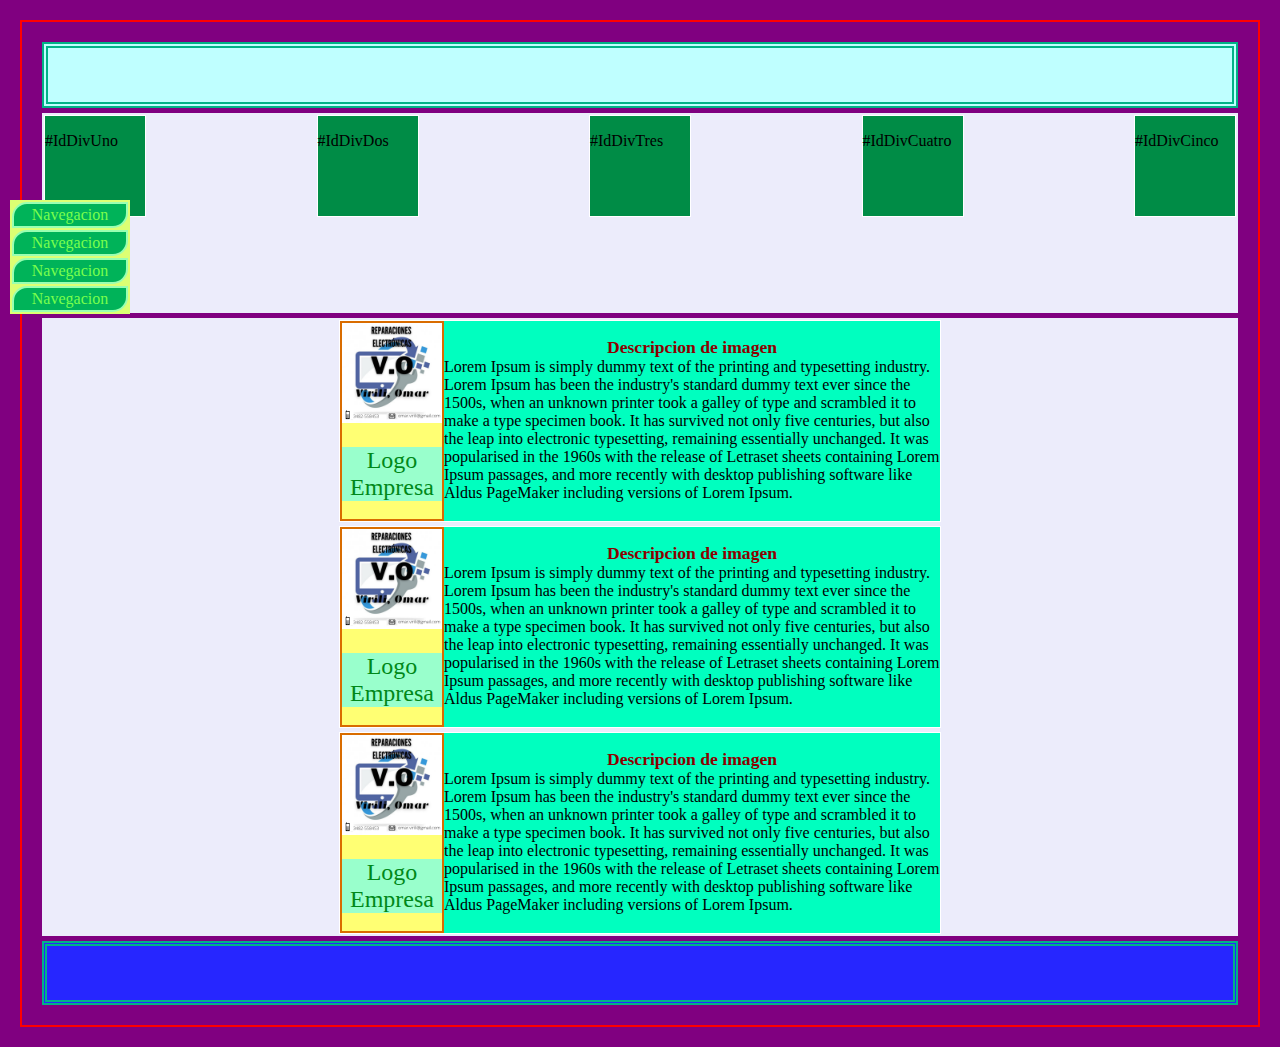
<file: index.html>
<html>
	<head>
	<link href="styles.css" type="text/css" rel="stylesheet">
	<link href="script.js" type="" rel="preload">
	
	<title>Esquema propio para prueba de propiedades</title>
	</head>
	<body>
		<div id="nav"></div>
		<div class="gral" id="div1">
			<div id="IdDivUno" class="cuadrado"><p>#IdDivUno</p></div>
			<div id="IdDivDos" class="cuadrado"><p>#IdDivDos</p></div>
			<div id="IdDivTres" class="cuadrado"><p>#IdDivTres</p></div>
			<div id="IdDivCuatro" class="cuadrado"><p>#IdDivCuatro</p></div>
			<div id="IdDivCinco" class="cuadrado"><p>#IdDivCinco</p></div>
		</div>
		<div class="gral" id="div2">
			<div id="uno"class="cuadrado etiqueta">
				<span>
					<img src="./logo.png" Imagen />
					<p>Logo Empresa</p>
				</span>
				<p><strong>Descripcion de imagen</strong> Lorem Ipsum is simply dummy text of the printing and typesetting industry. 
				Lorem Ipsum has been the industry's standard dummy text ever since the 1500s, when an unknown printer 
				took a galley of type and scrambled it to make a type specimen book. It has survived not only five centuries,
				but also the leap into electronic typesetting, remaining essentially unchanged. 
				It was popularised in the 1960s with the release of Letraset sheets containing 
				Lorem Ipsum passages, and more recently with desktop publishing software like Aldus PageMaker
				including versions of Lorem Ipsum. 
				

	
				</p>
			</div>
			<!--segundo bloque-->
			<div id="dos"class="cuadrado etiqueta">
				<span>
					<img src="./logo.png" Imagen />
					<p>Logo Empresa</p>
				</span>
				<p><strong>Descripcion de imagen</strong> Lorem Ipsum is simply dummy text of the printing and typesetting industry. 
				Lorem Ipsum has been the industry's standard dummy text ever since the 1500s, when an unknown printer 
				took a galley of type and scrambled it to make a type specimen book. It has survived not only five centuries,
				but also the leap into electronic typesetting, remaining essentially unchanged. 
				It was popularised in the 1960s with the release of Letraset sheets containing 
				Lorem Ipsum passages, and more recently with desktop publishing software like Aldus PageMaker
				including versions of Lorem Ipsum. 
				

	
				</p>
			</div>
			<!--tercero bloque-->
			<div id="tres"class="cuadrado etiqueta">
				<span>
					<img src="./logo.png" Imagen />
					<p>Logo Empresa</p>
				</span>
				<p><strong>Descripcion de imagen</strong>Lorem Ipsum is simply dummy text of the printing and typesetting industry. 
				Lorem Ipsum has been the industry's standard dummy text ever since the 1500s, when an unknown printer 
				took a galley of type and scrambled it to make a type specimen book. It has survived not only five centuries,
				but also the leap into electronic typesetting, remaining essentially unchanged. 
				It was popularised in the 1960s with the release of Letraset sheets containing 
				Lorem Ipsum passages, and more recently with desktop publishing software like Aldus PageMaker
				including versions of Lorem Ipsum. 
				

	
				</p>
			</div>
			
			<div id="frame-movil">
				<p class="nav-lat">Navegacion</p>
				<p class="nav-lat">Navegacion</p>
				<p class="nav-lat">Navegacion</p>
				<p class="nav-lat">Navegacion</p>
			</div>
		</div>
		
		<div id="footer"></div>
		<div id="mount"></div>
	</body>
	<script src="./js/nuevo.js"></script>	
</html>
</file>
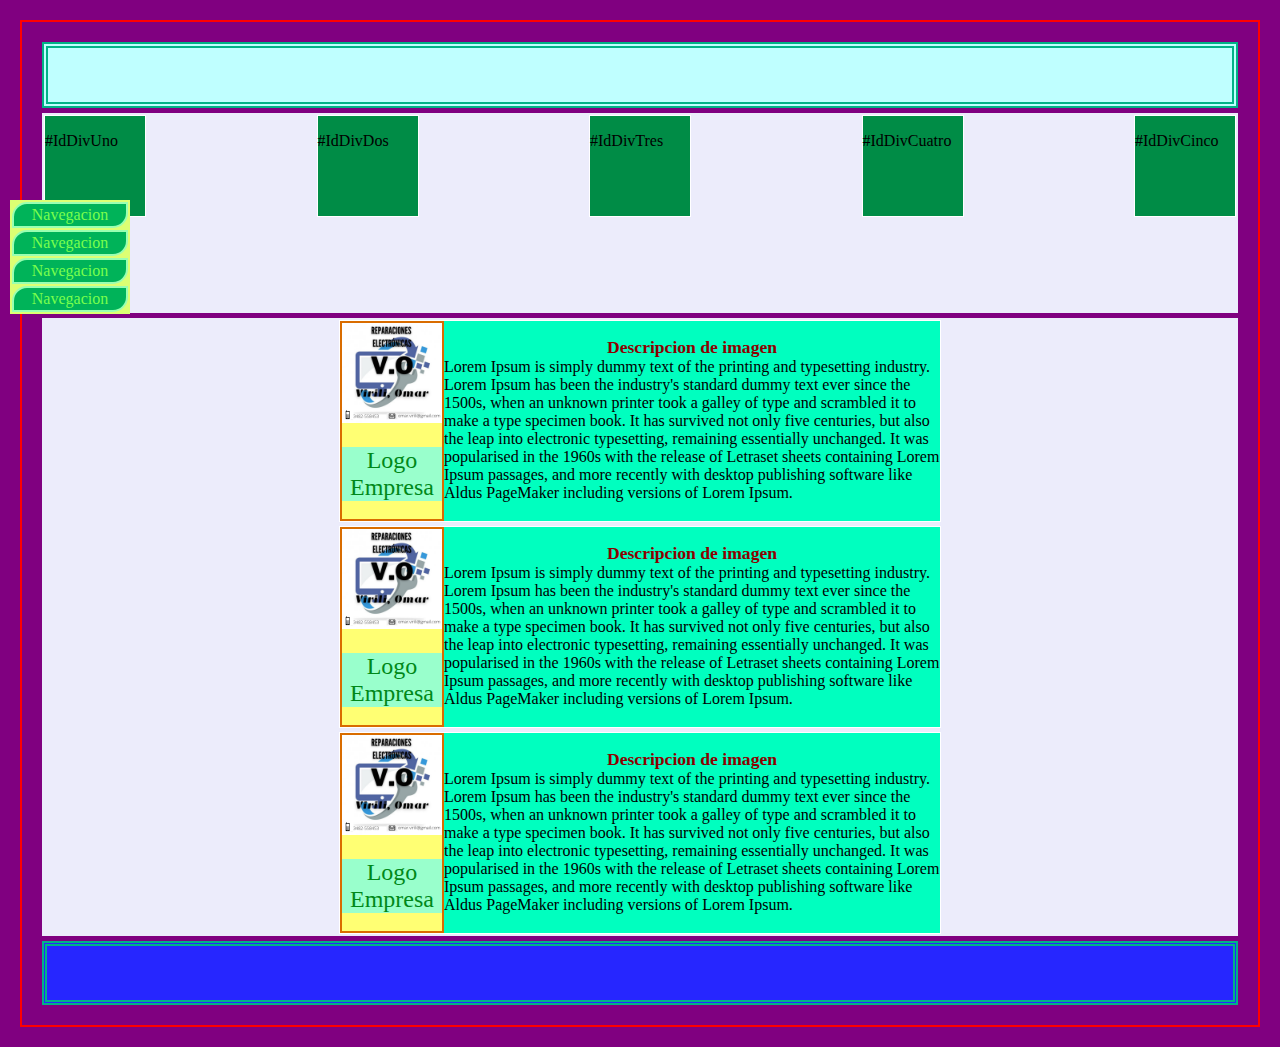
<file: homework.html>
<html>
	<head>
	<link href="styles.css" type="text/css" rel="stylesheet">
	
	<title>Esquema propio para prueba de propiedades</title>
	</head>
	<body>
		<div id="nav"></div>
		<div class="gral" id="div1">
			<div id="IdDivUno" class="cuadrado"><p>#IdDivUno</p></div>
			<div id="IdDivDos" class="cuadrado"><p>#IdDivDos</p></div>
			<div id="IdDivTres" class="cuadrado"><p>#IdDivTres</p></div>
			<div id="IdDivCuatro" class="cuadrado"><p>#IdDivCuatro</p></div>
			<div id="IdDivCinco" class="cuadrado"><p>#IdDivCinco</p></div>
		</div>
		<div class="gral" id="div2">
			<div id="uno"class="cuadrado etiqueta">
				<span>
					<img src="./logo.png" Imagen />
					<p>Logo Empresa</p>
				</span>
				<p><strong>Descripcion de imagen</strong> Lorem Ipsum is simply dummy text of the printing and typesetting industry. 
				Lorem Ipsum has been the industry's standard dummy text ever since the 1500s, when an unknown printer 
				took a galley of type and scrambled it to make a type specimen book. It has survived not only five centuries,
				but also the leap into electronic typesetting, remaining essentially unchanged. 
				It was popularised in the 1960s with the release of Letraset sheets containing 
				Lorem Ipsum passages, and more recently with desktop publishing software like Aldus PageMaker
				including versions of Lorem Ipsum. 
				

	
				</p>
			</div>
			<!--segundo bloque-->
			<div id="dos"class="cuadrado etiqueta">
				<span>
					<img src="./logo.png" Imagen />
					<p>Logo Empresa</p>
				</span>
				<p><strong>Descripcion de imagen</strong> Lorem Ipsum is simply dummy text of the printing and typesetting industry. 
				Lorem Ipsum has been the industry's standard dummy text ever since the 1500s, when an unknown printer 
				took a galley of type and scrambled it to make a type specimen book. It has survived not only five centuries,
				but also the leap into electronic typesetting, remaining essentially unchanged. 
				It was popularised in the 1960s with the release of Letraset sheets containing 
				Lorem Ipsum passages, and more recently with desktop publishing software like Aldus PageMaker
				including versions of Lorem Ipsum. 
				

	
				</p>
			</div>
			<!--tercero bloque-->
			<div id="tres"class="cuadrado etiqueta">
				<span>
					<img src="./logo.png" Imagen />
					<p>Logo Empresa</p>
				</span>
				<p><strong>Descripcion de imagen</strong>Lorem Ipsum is simply dummy text of the printing and typesetting industry. 
				Lorem Ipsum has been the industry's standard dummy text ever since the 1500s, when an unknown printer 
				took a galley of type and scrambled it to make a type specimen book. It has survived not only five centuries,
				but also the leap into electronic typesetting, remaining essentially unchanged. 
				It was popularised in the 1960s with the release of Letraset sheets containing 
				Lorem Ipsum passages, and more recently with desktop publishing software like Aldus PageMaker
				including versions of Lorem Ipsum. 
				

	
				</p>
			</div>
			
			<div id="frame-movil">
				<p class="nav-lat">Navegacion</p>
				<p class="nav-lat">Navegacion</p>
				<p class="nav-lat">Navegacion</p>
				<p class="nav-lat">Navegacion</p>
			</div>
		</div>
		
		<div id="footer"></div>
	</body>
	<script src="./js/nuevo.js"></script>	
</html>
</file>
<file: styles.css>
body{
	margin:20px;
	padding:20px;
	border:2px solid red;
	background-color:purple;
	
	
}
#nav{
	
	padding:2px;
	border: 6px double #00b386;
	background-color:#bfffff;
	height:50px;
	
	justify-content:center;
}
#footer {
	margin-top:5px;
	padding:2px;
	border: 5px double #00b386;
	background-color:#2626ff;
	height:50px;
	
}
.gral{
	
	height:200px;
	width:100%;
	margin-top:5px;
	
	background-color:#ececfb;
}
.cuadrado{
	height:100px;
	width:100px;
	background-color:#008c46;
	margin:2px;
	border:1px solid white;
	display:inline-block;
}
.etiqueta{
	height:200px;
	width:600px;
	background-color:#00ffbf;
	display:flex;
	flex-direction:row;
	
}
.etiqueta span{
	display:block;
	background-color:#ffff73;
	border:2px solid #d96c00;
	width:20%;
	height:196px;
}
.etiqueta span img {
	height:100px;
	position:relative;
	
}
.etiqueta span p{
	color:#008819;
	background-color:#99ffcc;
	text-align:center;
	font-size:1.5em;
	position:relative;
	margin-bottom:0px;
	
}
.etiqueta p strong{
	color:#8c0000;
	display:block;
	text-align:center;
	font-size:1.1em;
}
#div1{
	display:flex;
	flex-direction:row;
	justify-content: space-between;
}
#div2{
	height:auto;
	display:flex;
	flex-direction:column;
	align-items:center;
}
#frame-movil{
	
	position:fixed;
	top:200px;
	left:10px;
	width:120px;
<<<<<<< HEAD
	//height:200px;
	//background-color:#dcff73;
=======
	height:200px;
	background-color:#dcff73;
>>>>>>> 7262e2303717d471d8defd79b9ef7830226028b4
}
#frame-movil p{
	display:flex;
	flex-direction:column;
	text-align:center;
	margin:2px;
	padding:2px;
	color:#79ff4c;
}
.nav-lat{
	background-color:#00b359;
	border:2px solid #99ffb2;
	border-top-left-radius:15px;
	border-bottom-right-radius:15px;
	
}
#terminal {
	background-color:#000000;
	
	width:500px;
	height:100px;
}
.texto{
	color:#ffffff;
<<<<<<< HEAD
	//display:inline;
=======
	display:inline;
>>>>>>> 7262e2303717d471d8defd79b9ef7830226028b4
	margin:2px;
}
</file>
